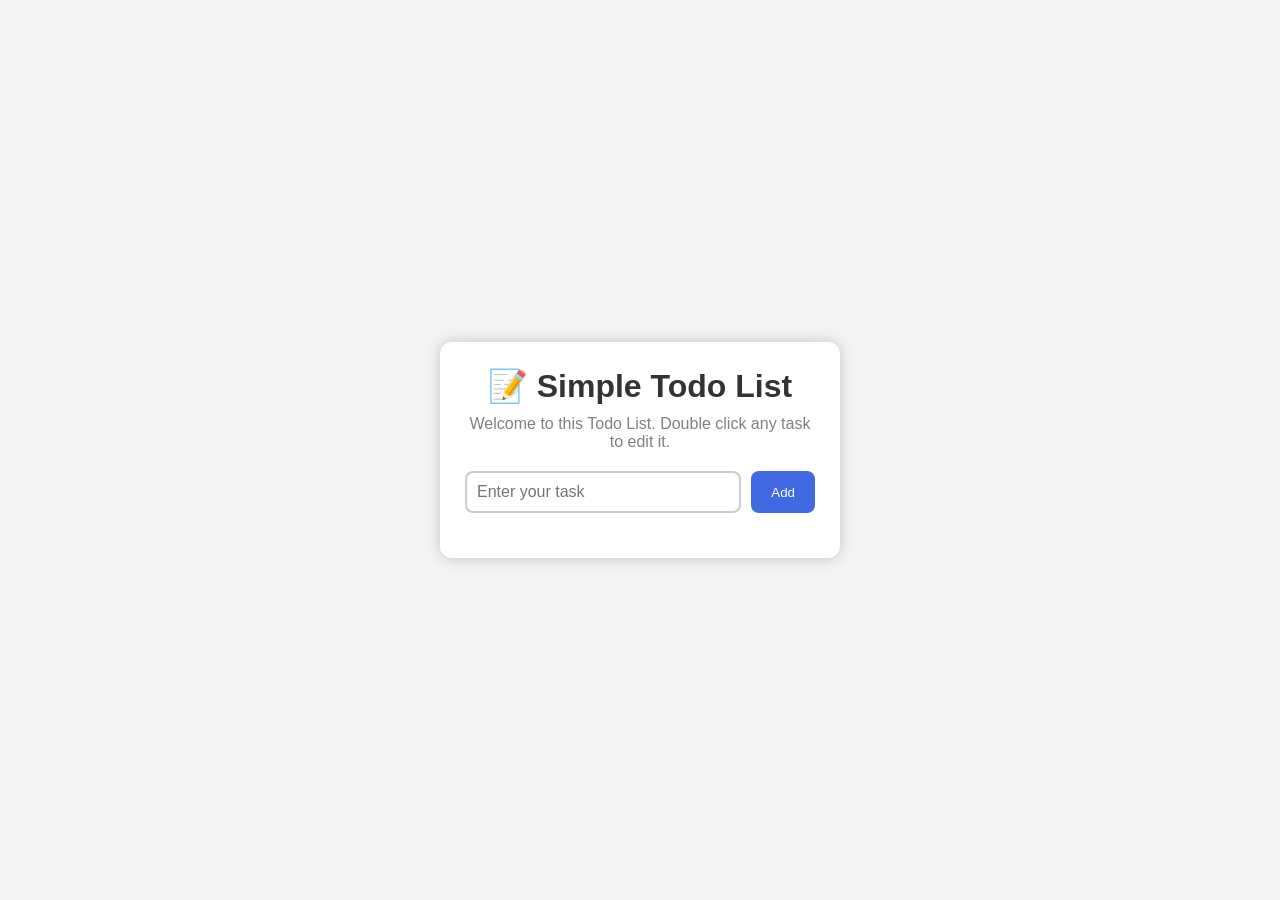
<file: index.html>
<!DOCTYPE html>
<html lang="en">
<head>
    <meta charset="UTF-8">
    <meta name="viewport" content="width=device-width, initial-scale=1.0">
    <title>Todo List App</title>

    <link rel="stylesheet" href="style.css">
</head>

<body>

    <div class="container">

        <h1>📝 Simple Todo List</h1>

        <p>Welcome to this Todo List. Double click any task to edit it.</p>

        <div class="input-area">

            <input
                type="text"
                id="todo-input"
                placeholder="Enter your task">

            <button id="add-btn">Add</button>

        </div>

        <ul id="todo-list"></ul>

    </div>

    <script src="script.js"></script>

</body>
</html>
</file>
<file: style.css>
* {
    margin: 0;
    padding: 0;
    box-sizing: border-box;
}

body {
    font-family: Arial, Helvetica, sans-serif;
    background: #f4f4f4;
    display: flex;
    justify-content: center;
    align-items: center;
    height: 100vh;
}

.container {
    background: white;
    width: 400px;
    padding: 25px;
    border-radius: 12px;
    box-shadow: 0 0 15px rgba(0,0,0,0.2);
}

h1 {
    text-align: center;
    color: #333;
    margin-bottom: 10px;
}

p {
    text-align: center;
    color: gray;
    margin-bottom: 20px;
}

.input-area {
    display: flex;
    gap: 10px;
    margin-bottom: 20px;
}

#todo-input {
    flex: 1;
    padding: 10px;
    font-size: 16px;
    border: 2px solid #ccc;
    border-radius: 8px;
    outline: none;
}

#todo-input:focus {
    border-color: royalblue;
}

#add-btn {
    padding: 10px 20px;
    background: royalblue;
    color: white;
    border: none;
    border-radius: 8px;
    cursor: pointer;
}

#add-btn:hover {
    background: blue;
}

#todo-list {
    list-style: none;
}

#todo-list li {
    display: flex;
    align-items: center;
    justify-content: space-between;
    background: #eeeeee;
    margin-bottom: 10px;
    padding: 10px;
    border-radius: 8px;
}

#todo-list span {
    flex: 1;
    margin-left: 10px;
}

#todo-list button {
    background: crimson;
    color: white;
    border: none;
    padding: 6px 10px;
    border-radius: 5px;
    cursor: pointer;
}

#todo-list button:hover {
    background: darkred;
}
</file>
